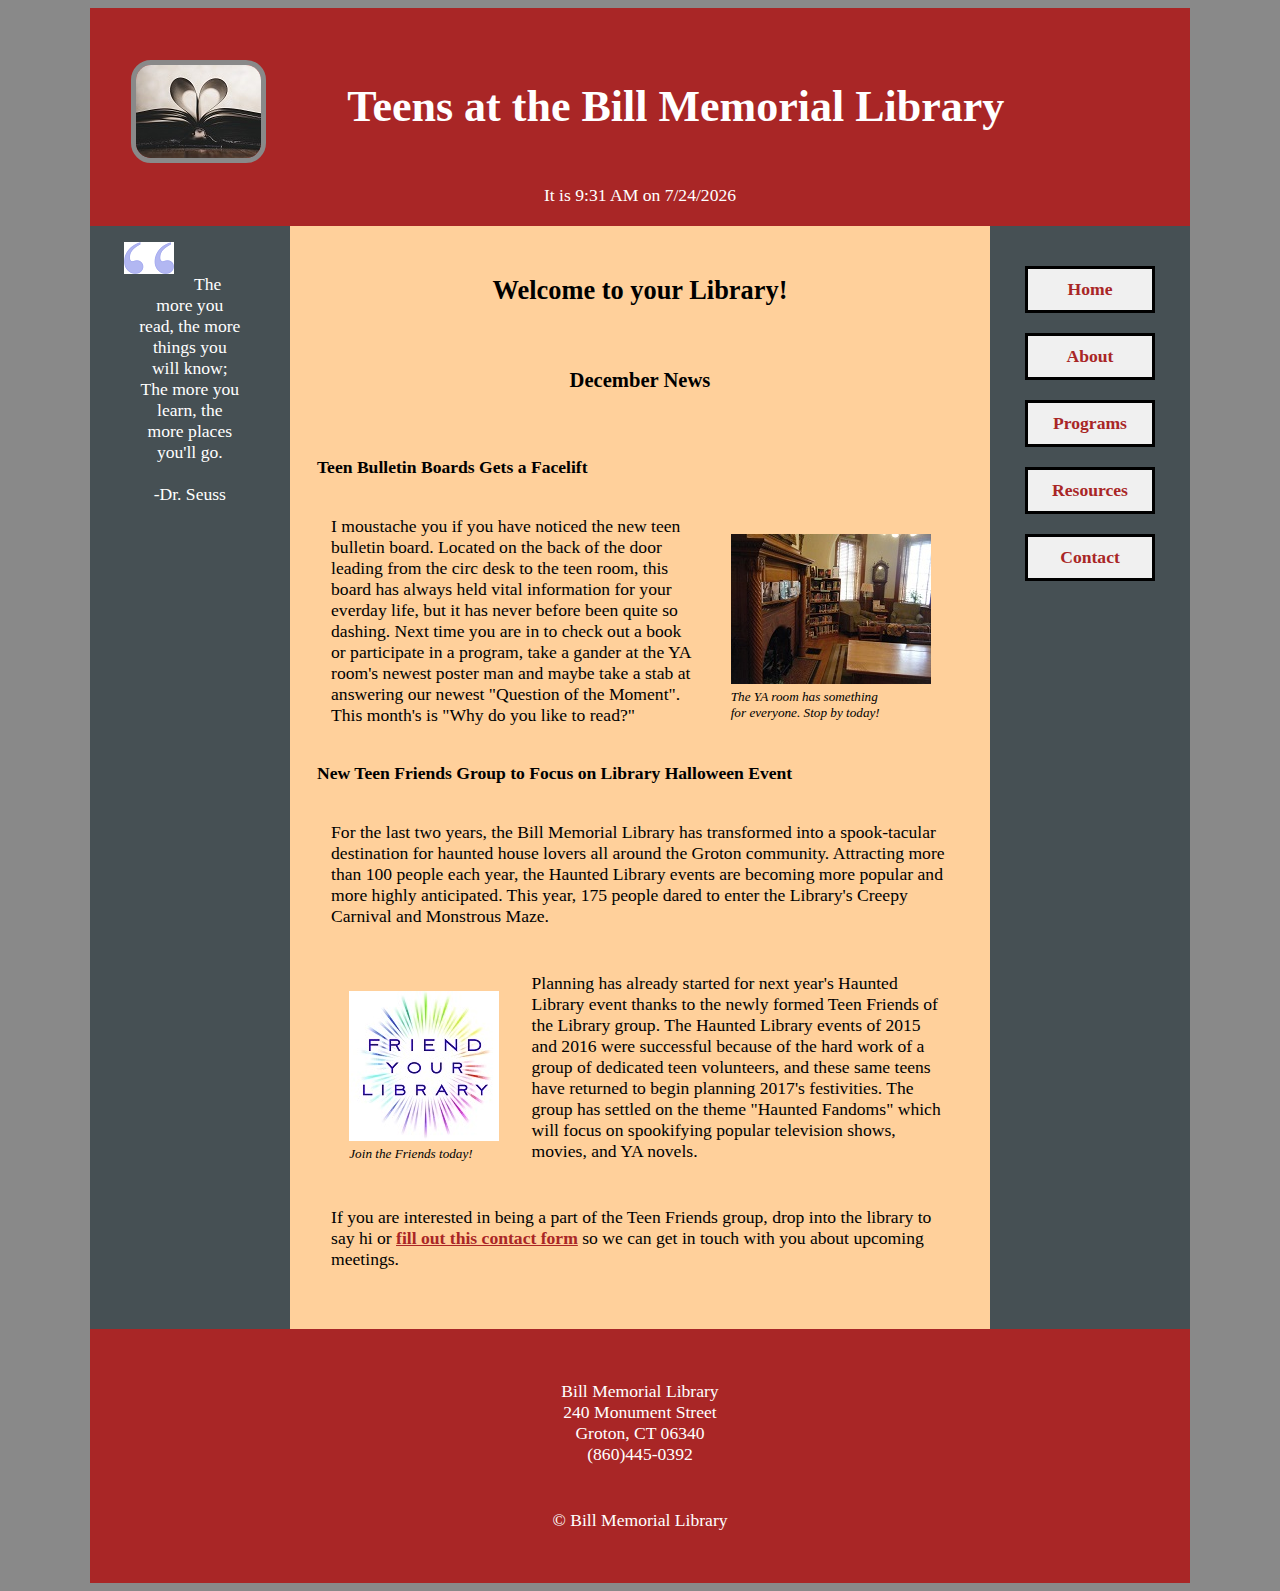
<file: index.html>
<!doctype html>
<html lang="en">

<head>
	<meta charset="utf-8">
	<title>Teens at the Bill Memorial Library</title>
	<meta name="desription" content="A page containing information for the teenage patrons of the Bill Memorial Library in Groton, CT">
	<meta name="viewport" content="width=device-width, initial-scale=1">
	<link rel="stylesheet" href="style.css">

	<!-- Timestamp Java Code Start -->
	<script>

	function printDate() {
    var d = new Date();
    var day = d.getDate();
    var month = d.getMonth() + 1;
    var year = d.getFullYear();
    var hours = d.getHours();
    var minutes = d.getMinutes();

    if (minutes < 10) {
        minutes = "0" + minutes;
    }

    var suffix = "AM";
    if (hours >= 12) {
        suffix = "PM";
        hours = hours - 12;
    }

    if (hours == 0) {
        hours = 12;
    }
   document.write("It is " + hours + ":" + minutes + " " + suffix + " on " + month + "/" + day + "/" + year);
	}
	</script>
	<!-- End Timestamp -->
</head>

<body>

<div class="contentWrapper">
<header class="banner">
	<img class="logoleft" src="bookheart.jpg" alt="A heart formed from the bent pages of a book">
	<h1>Teens at the Bill Memorial Library</h1>
	<script> printDate(); </script>
</header>

<div class="mainWrapper">

<main>
<h2>Welcome to your Library!</h2><br>

<h3>December News</h3><br>

<article>
	<h4>Teen Bulletin Boards Gets a Facelift</h4>

	<figure class="floatright">
		<img src="yafireplace.jpg" alt="The fireplace in the young adult room of the Bill Memorial Library">
		<figcaption>The YA room has something for everyone.  Stop by today!</figcaption>
	</figure>

	<p>I moustache you if you have noticed the new teen bulletin board.  Located on the back of the door leading from the circ desk to the teen room, this board has always held vital information for your everday life, but it has never before been quite so dashing.  Next time you are in to check out a book or participate in a program, take a gander at the YA room's newest poster man and maybe take a stab at answering our newest "Question of the Moment".  This month's is "Why do you like to read?"</p>

</article>

<article>
	<h4>New Teen Friends Group to Focus on Library Halloween Event</h4>

	<p>For the last two years, the Bill Memorial Library has transformed into a spook-tacular destination for haunted house lovers all around the Groton community.  Attracting more than 100 people each year, the Haunted Library events are becoming more popular and more highly anticipated.  This year, 175 people dared to enter the Library's Creepy Carnival and Monstrous Maze.</p>

	<figure  class="floatleft">
		<img src="friends.jpg" alt="Decorative text reading 'Friend Your Library'">
		<figcaption>Join the Friends today!</figcaption>
	</figure>

	<p>Planning has already started for next year's Haunted Library event thanks to the newly formed Teen Friends of the Library group.  The Haunted Library events of 2015 and 2016 were successful because of the hard work of a group of dedicated teen volunteers, and these same teens have returned to begin planning 2017's festivities.  The group has settled on the theme "Haunted Fandoms" which will focus on spookifying popular television shows, movies, and YA novels.</p>

	<p>If you are interested in being a part of the Teen Friends group, drop into the library to say hi or <a href="contact.html">fill out this contact form</a> so we can get in touch with you about upcoming meetings.</p>
</article>
</main>

<aside class="leftsidebar">
<img src="quote.png" alt="An open quotation mark" class="floatleft">

<p>The more you read, the more things you will know; The more you learn, the more places you'll go.<br><br>
-Dr. Seuss</p>
</aside>
</div> <!-- Ends "mainWrapper" -->

<aside class="rightsidebar">
<nav class="primary-menu">
	<ul>
		<li> <a href="index.html">Home</a></li>
		<li> <a href="about.html">About</a></li>
		<li> <a href="programs.html">Programs</a></li>
		<li> <a href="resources.html">Resources</a></li>
		<li> <a href="contact.html">Contact</a></li>
	</ul>
</nav>
</aside>

<footer class="clear">
	<p>Bill Memorial Library<br>
	240 Monument Street<br>
	Groton, CT 06340<br>
	(860)445-0392</p>

	<p class="copyright">&copy; <?php echo date("Y") ?> Bill Memorial Library</p>
</div> <!-- Ends "contentWrapper" -->

</body>


</html>
</file>
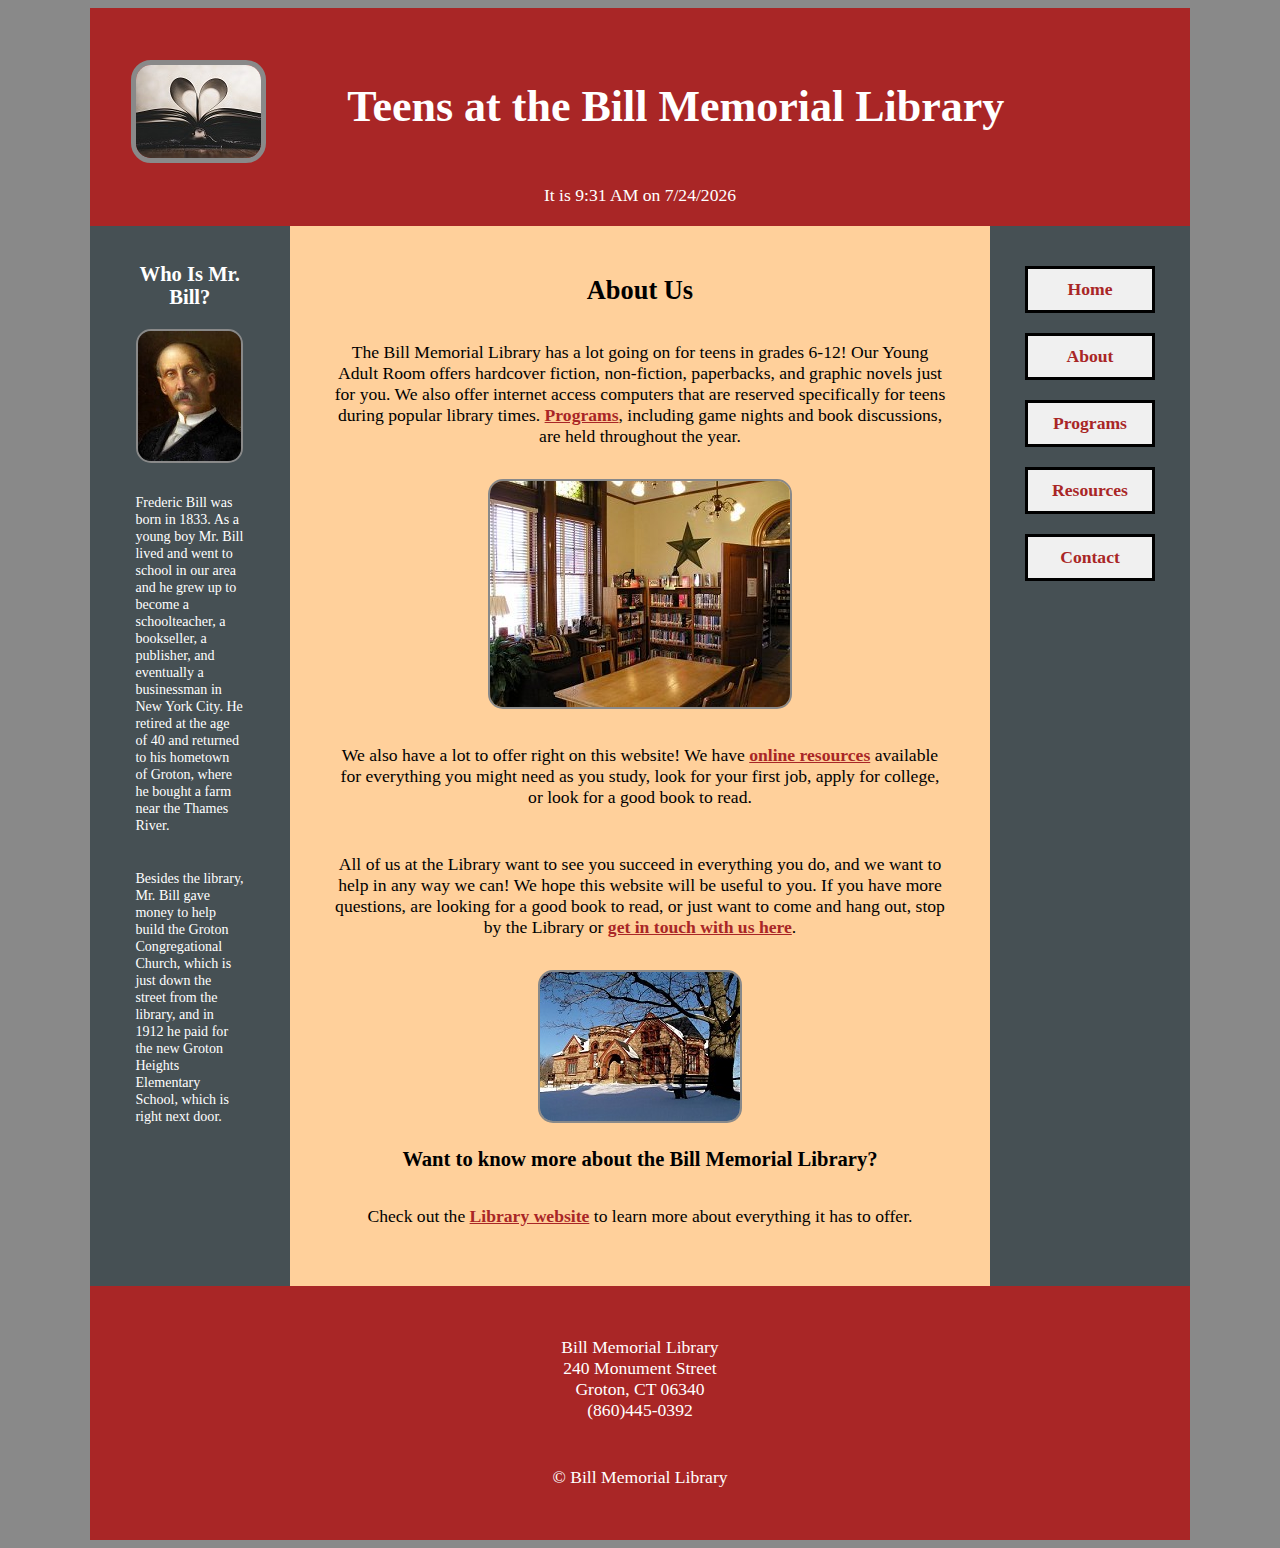
<file: about.html>
<!doctype html>
<html lang="en">

<head>
	<meta charset="utf-8">
	<title>About Us | Teens at the Bill Memorial Library</title>
	<meta name="desription" content="A description of the teen program and library collection at the Bill Memorial Library in Groton, CT">
	<meta name="viewport" content="width=device-width, initial-scale=1">
	<link rel="stylesheet" href="style.css">

	<!-- Timestamp Java Code Start -->
	<script>

	function printDate() {
    var d = new Date();
    var day = d.getDate();
    var month = d.getMonth() + 1;
    var year = d.getFullYear();
    var hours = d.getHours();
    var minutes = d.getMinutes();

    if (minutes < 10) {
        minutes = "0" + minutes;
    }

    var suffix = "AM";
    if (hours >= 12) {
        suffix = "PM";
        hours = hours - 12;
    }

    if (hours == 0) {
        hours = 12;
    }
   document.write("It is " + hours + ":" + minutes + " " + suffix + " on " + month + "/" + day + "/" + year);
	}
	</script>
	<!-- End Timestamp -->
</head>

<body>

<div class="contentWrapper">
<header class="banner">
	<img class="logoleft" src="bookheart.jpg" alt="A heart formed from the bent pages of a book">
	<h1>Teens at the Bill Memorial Library</h1>
	<script> printDate(); </script>
</header>

<div class="mainWrapper">

<main>
<h2>About Us</h2>

<p>The Bill Memorial Library has a lot going on for teens in grades 6-12!  Our Young Adult Room offers hardcover fiction, non-fiction, paperbacks, and graphic novels just for you.  We also offer internet access computers that are reserved specifically for teens during popular library times.  <a href="programs.html">Programs</a>, including game nights and book discussions, are held throughout the year.</p>

<img src="yaroom.jpg" alt="The young adult room at the Bill Memorial Library" class="bodyimg">

<p>We also have a lot to offer right on this website!  We have <a href="resources.html">online resources</a> available for everything you might need as you study, look for your first job, apply for college, or look for a good book to read.</p>

<p>All of us at the Library want to see you succeed in everything you do, and we want to help in any way we can!  We hope this website will be useful to you.  If you have more questions, are looking for a good book to read, or just want to come and hang out, stop by the Library or <a href="contact.html">get in touch with us here</a>.</p>

<img src="snowylibrary.jpg" alt="The Bill Memorial Library building after a light snow" class="bodyimg">

<h3>Want to know more about the Bill Memorial Library?</h3>

<p>Check out the <a href="http://www.billmemorial.org">Library website</a> to learn more about everything it has to offer.</p>
</main>

<aside class="leftsidebar">
<h3>Who Is Mr. Bill?</h3>

<img src="fredbill.jpg" alt="A portrait of Frederic Bill" class="bodyimg">

<p class="textleft">Frederic Bill was born in 1833. As a young boy Mr. Bill lived and went to school in our area and he grew up to become a schoolteacher, a bookseller, a publisher, and eventually a businessman in New York City. He retired at the age of 40 and returned to his hometown of Groton, where he bought a farm near the Thames River.</p>

<p class="textleft">Besides the library, Mr. Bill gave money to help build the Groton Congregational Church, which is just down the street from the library, and in 1912 he paid for the new Groton Heights Elementary School, which is right next door.</p>

</aside>
</div> <!-- Ends "mainWrapper" -->

<aside class="rightsidebar">
<nav class="primary-menu">
	<ul>
		<li> <a href="index.html">Home</a></li>
		<li> <a href="about.html">About</a></li>
		<li> <a href="programs.html">Programs</a></li>
		<li> <a href="resources.html">Resources</a></li>
		<li> <a href="contact.html">Contact</a></li>
	</ul>
</nav>
</aside>

<footer class="clear">
	<p>Bill Memorial Library<br>
	240 Monument Street<br>
	Groton, CT 06340<br>
	(860)445-0392</p>

	<p class="copyright">&copy; <?php echo date("Y") ?> Bill Memorial Library</p>
</footer>
</div> <!-- Ends "contentWrapper" -->

</body>
</html>
</file>
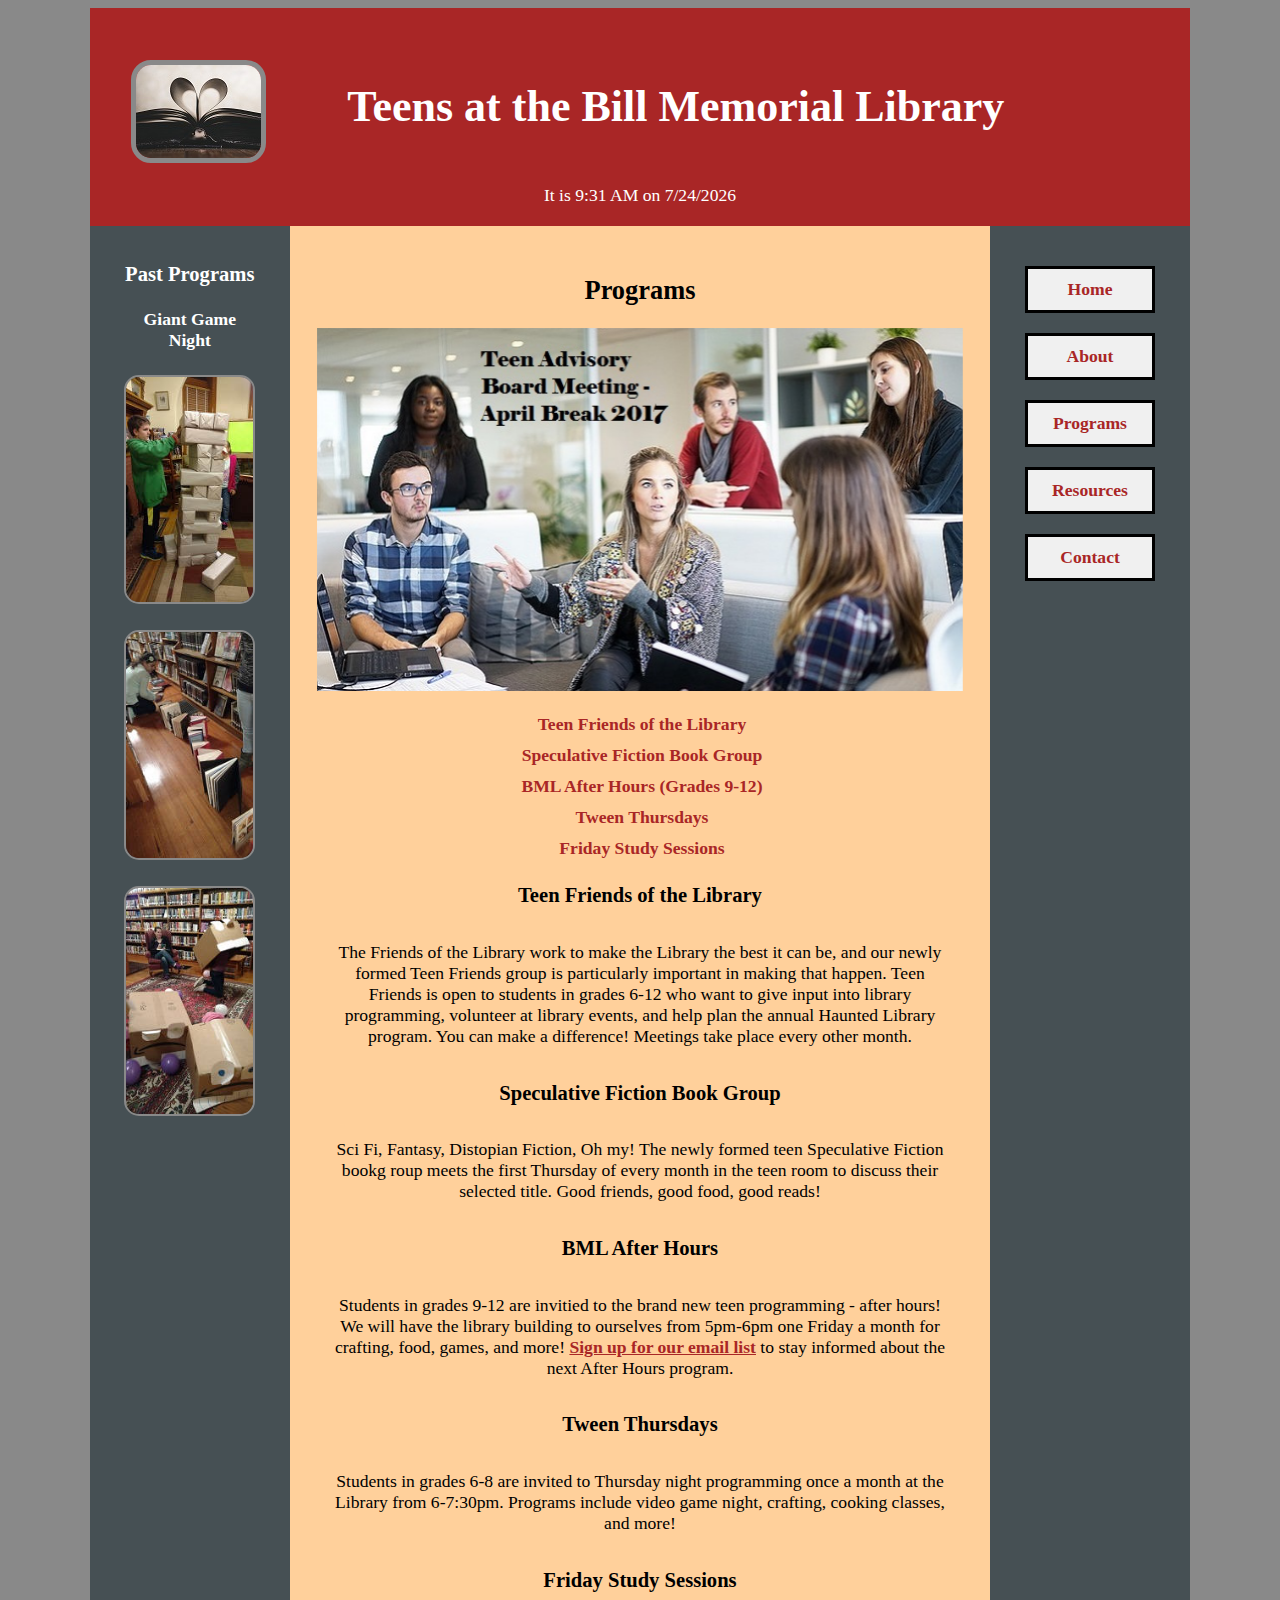
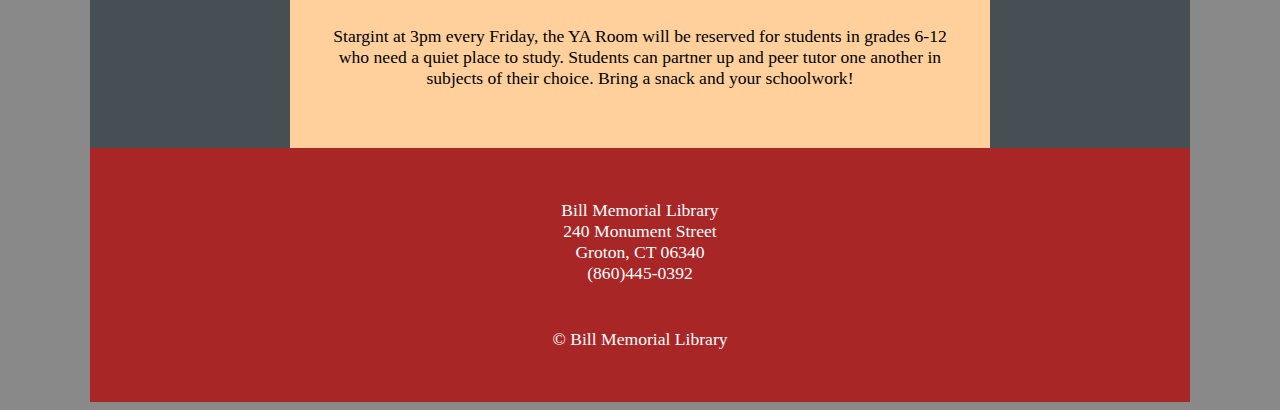
<file: programs.html>
<!doctype html>
<html lang="en">

<head>
	<meta charset="utf-8">
	<title>Programs | Teens at the Bill Memorial Library</title>
	<meta name="desription" content="Check out our upcoming programs and photos of our past programs.">
	<meta name="viewport" content="width=device-width, initial-scale=1">
	<link rel="stylesheet" href="style.css">
	<link rel="stylesheet" href="responsiveslides.css">

	<!-- Timestamp Java Code Start -->
	<script>

	function printDate() {
    var d = new Date();
    var day = d.getDate();
    var month = d.getMonth() + 1;
    var year = d.getFullYear();
    var hours = d.getHours();
    var minutes = d.getMinutes();

    if (minutes < 10) {
        minutes = "0" + minutes;
    }

    var suffix = "AM";
    if (hours >= 12) {
        suffix = "PM";
        hours = hours - 12;
    }

    if (hours == 0) {
        hours = 12;
    }
   document.write("It is " + hours + ":" + minutes + " " + suffix + " on " + month + "/" + day + "/" + year);
	}
	</script>
	<!-- End Timestamp -->

	<!-- Slideshow Java Code Start -->
	<script src="http://ajax.googleapis.com/ajax/libs/jquery/1.8.3/jquery.min.js"></script>
	<script src="js/responsiveslides.min.js"></script>
	<script>
	$(function() {
		$(".rslides").responsiveSlides();
	});
	</script>
	<!-- Slideshow Java Code End -->
</head>

<body>

<div class="contentWrapper">
<header class="banner">
	<img class="logoleft" src="bookheart.jpg" alt="A heart formed from the bent pages of a book">
	<h1>Teens at the Bill Memorial Library</h1>
	<script> printDate(); </script>
</header>

<div class="mainWrapper">

<main>
<h2>Programs</h2>

<!-- Slideshow -->
<ul class="rslides">
	<li><img src="brainstorming.jpg" alt="People brainstorming ideas" width="640" height="360"></li>
	<li><img src="dreambook.jpg" alt="An open book with a dog popping out" width="640" height="360"></li>
	<li><img src="studying.jpg" alt="Glasses, books, and a phone" width="640" height="360"></li>
</ul>
<!-- Slideshow Ends -->

<ul class="resourcesnav">
	<li><a href="#teenfriends">Teen Friends of the Library</a></li>
	<li><a href="#bookgroup">Speculative Fiction Book Group</a></li>
	<li><a href="#afterhours">BML After Hours (Grades 9-12)</a></li>
	<li><a href="#tweens">Tween Thursdays</a></li>
	<li><a href="#studygroup">Friday Study Sessions</a></li>
</ul>

<h3 id="teenfriends">Teen Friends of the Library</h3>
<p>The Friends of the Library work to make the Library the best it can be, and our newly formed Teen Friends group is particularly important in making that happen.  Teen Friends is open to students in grades 6-12 who want to give input into library programming, volunteer at library events, and help plan the annual Haunted Library program.  You can make a difference!  Meetings take place every other month.</p>

<h3 id="bookgroup">Speculative Fiction Book Group</h3>
<p>Sci Fi, Fantasy, Distopian Fiction, Oh my!  The newly formed teen Speculative Fiction bookg roup meets the first Thursday of every month in the teen room to discuss their selected title.  Good friends, good food, good reads!</p>

<h3 id="afterhours">BML After Hours</h3>
<p>Students in grades 9-12 are invitied to the brand new teen programming - after hours!  We will have the library building to ourselves from 5pm-6pm one Friday a month for crafting, food, games, and more!  <a href="contact.html">Sign up for our email list</a> to stay informed about the next After Hours program.</p>

<h3 id="tweens">Tween Thursdays</h3>
<p>Students in grades 6-8 are invited to Thursday night programming once a month at the Library from 6-7:30pm.  Programs include video game night, crafting, cooking classes, and more!</p>

<h3 id="studygroup">Friday Study Sessions</h3>
<p>Stargint at 3pm every Friday, the YA Room will be reserved for students in grades 6-12 who need a quiet place to study.  Students can partner up and peer tutor one another in subjects of their choice.  Bring a snack and your schoolwork!</p>
</main>

<aside class="leftsidebar">
<h3>Past Programs</h3>

<h4>Giant Game Night</h4>
<img src="gamenight1.jpg" alt="A teen playing giant Jenga" class="bodyimg"><br><br>
<img src="gamenight2.jpg" alt="Teens making dominoes with books" class="bodyimg"><br><br>
<img src="gamenight3.jpg" alt="Teens playing Hungry Hungry Hippos with cardboard boxes" class="bodyimg">
</aside>
</div> <!-- Ends "mainWrapper" -->

<aside class="rightsidebar">
	<nav class="primary-menu">
		<ul>
			<li> <a href="index.html">Home</a></li>
			<li> <a href="about.html">About</a></li>
			<li> <a href="programs.html">Programs</a></li>
			<li> <a href="resources.html">Resources</a></li>
			<li> <a href="contact.html">Contact</a></li>
		</ul>
	</nav>
</aside>

<footer class="clear">
	<p>Bill Memorial Library<br>
	240 Monument Street<br>
	Groton, CT 06340<br>
	(860)445-0392</p>

	<p class="copyright">&copy; <?php echo date("Y") ?> Bill Memorial Library</p>
</footer>
</div> <!-- Ends "contentWrapper" -->

</body>

</html>
</file>
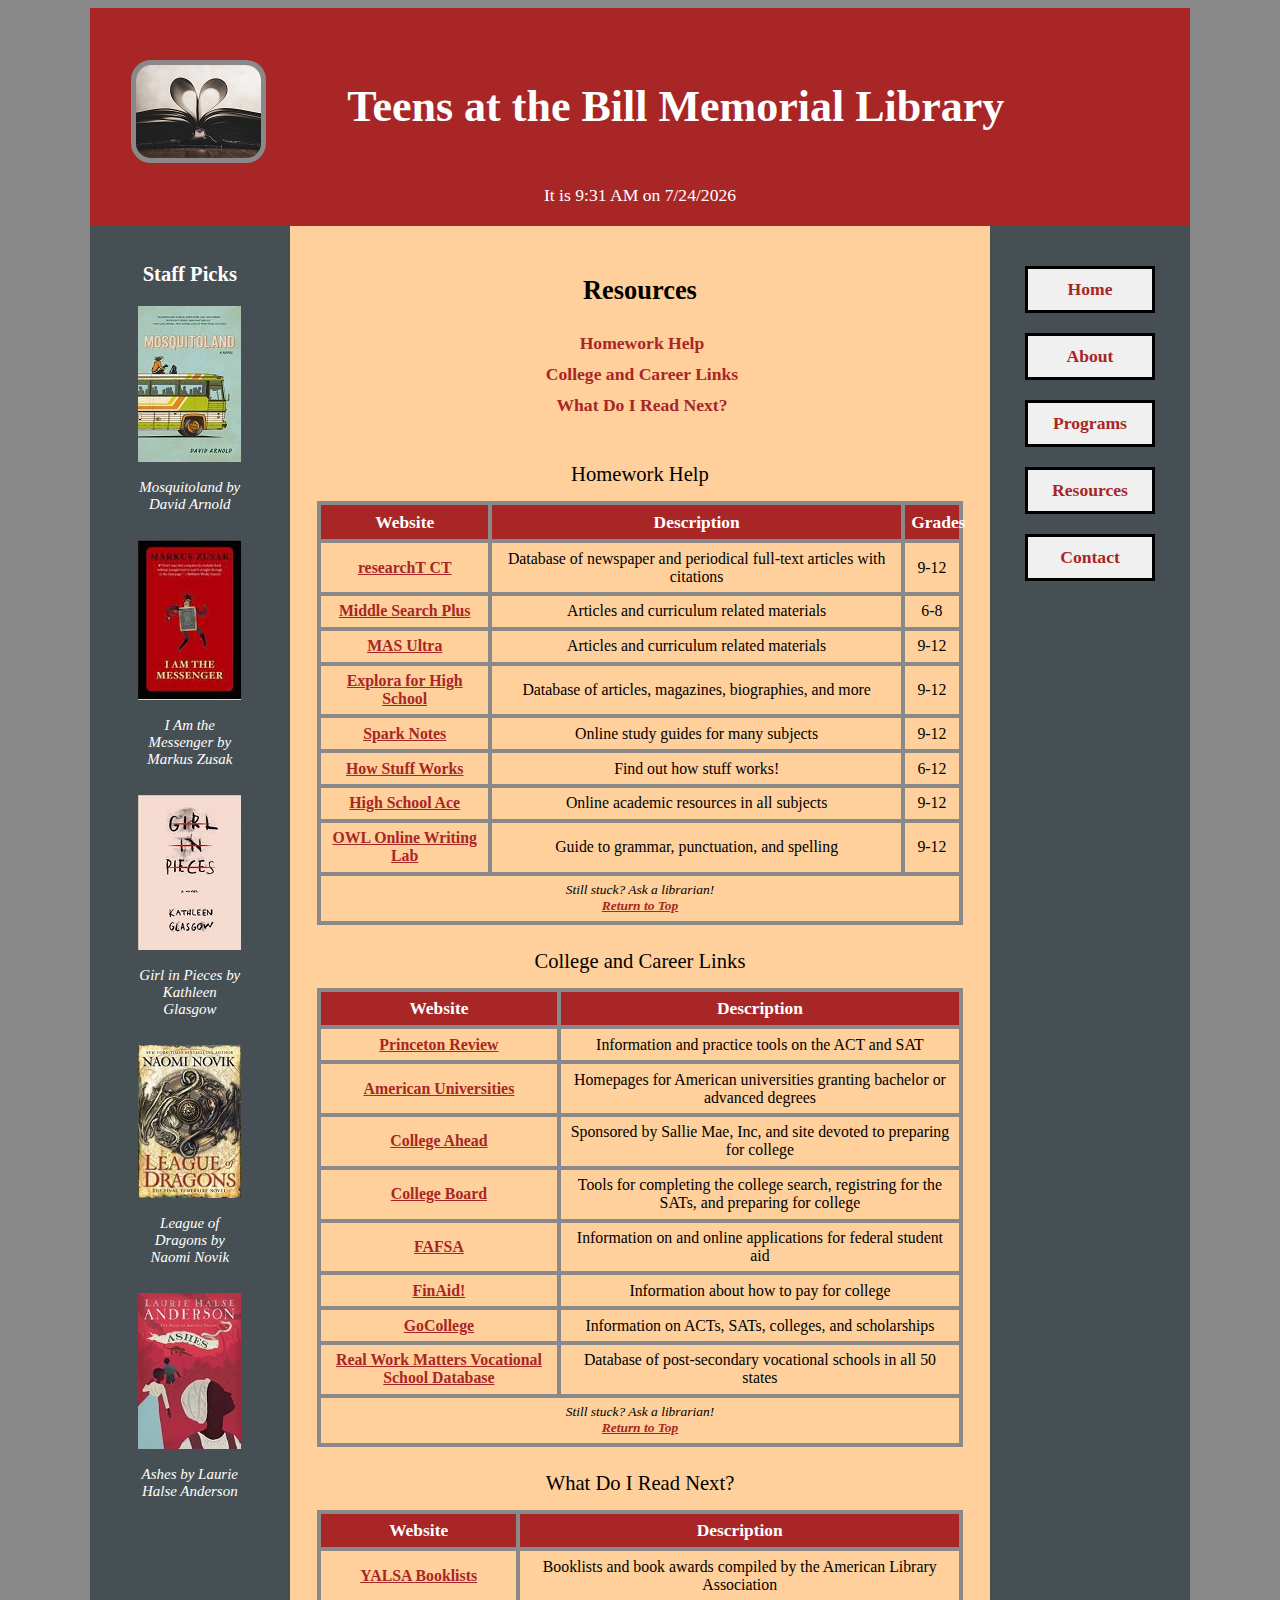
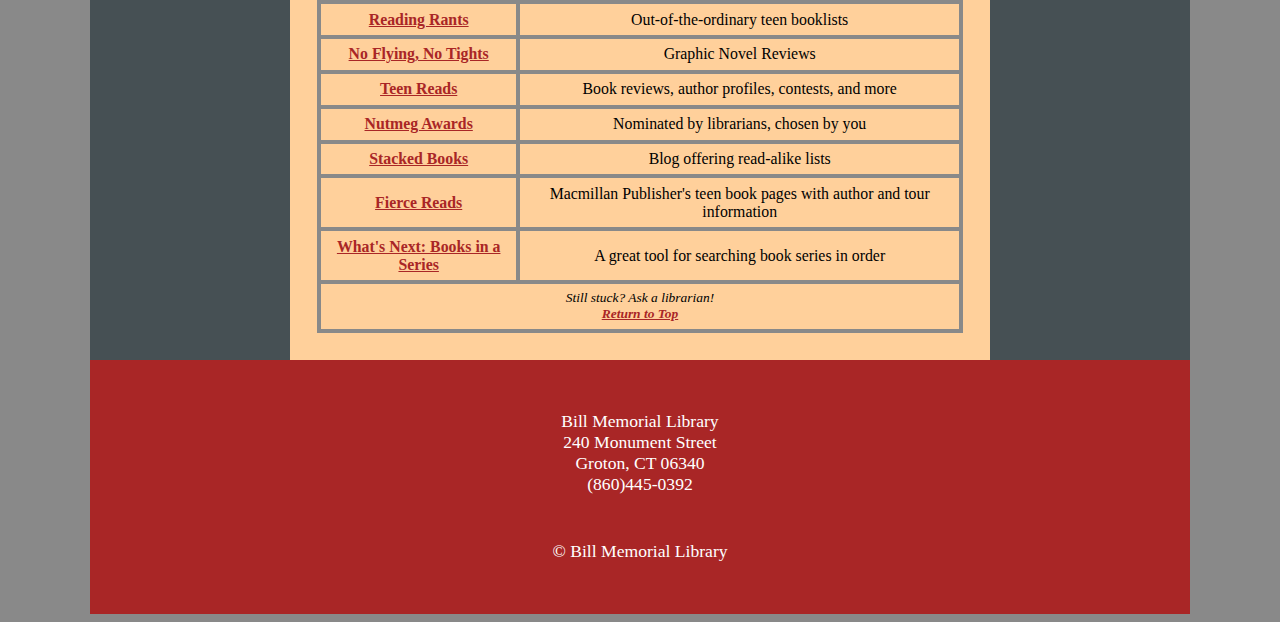
<file: resources.html>
<!doctype html>
<html lang="en">

<head>
	<meta charset="utf-8">
	<title>Resources | Teens at the Bill Memorial Library</title>
	<meta name="desription" content="Use these links for help with homework, finding your next book, or getting into college.">
	<meta name="viewport" content="width=device-width, initial-scale=1">
	<link rel="stylesheet" href="style.css">

	<!-- Timestamp Java Code Start -->
	<script>

	function printDate() {
    var d = new Date();
    var day = d.getDate();
    var month = d.getMonth() + 1;
    var year = d.getFullYear();
    var hours = d.getHours();
    var minutes = d.getMinutes();

    if (minutes < 10) {
        minutes = "0" + minutes;
    }

    var suffix = "AM";
    if (hours >= 12) {
        suffix = "PM";
        hours = hours - 12;
    }

    if (hours == 0) {
        hours = 12;
    }
   document.write("It is " + hours + ":" + minutes + " " + suffix + " on " + month + "/" + day + "/" + year);
	}
	</script>
	<!-- End Timestamp -->
</head>

<body>

<div class="contentWrapper">
<header class="banner">
	<img class="logoleft" src="bookheart.jpg" alt="A heart formed from the bent pages of a book">
	<h1>Teens at the Bill Memorial Library</h1>
	<script> printDate(); </script>
</header>

<div class="mainWrapper">

<main>
<h2 id="top">Resources</h2>

<ul class="resourcesnav">
	<li><a href="#homework">Homework Help</a></li>
	<li><a href="#college">College and Career Links</a></li>
	<li><a href="#read">What Do I Read Next?</a></li>
</ul>

<table>

	<caption id="homework">Homework Help</caption>

	<thead>
	<tr>
		<th>Website</th>
		<th>Description</th>
		<th>Grades</th>
	</tr>
	</thead>

	<tfoot>
		<tr><td colspan="3">Still stuck?  Ask a librarian!<br>
		<a href="#top">Return to Top</a></td></tr>
	</tfoot>

	<tbody>
		<tr>
			<td><a href="http://www.researchitct.org/classicpublic">researchT CT</a></td>
			<td>Database of newspaper and periodical full-text articles with citations</td>
			<td>9-12</td>
		</tr>

		<tr>
			<td><a href="http://search.ebscohost.com/login.aspx?authtype=ip,geo,cpid&geocustid=csl&custid=s1024272&profile=ehost_all&defaultdb=mih">Middle Search Plus</a></td>
			<td>Articles and curriculum related materials</td>
			<td>6-8</td>
		</tr>

		<tr>
			<td><a href="http://search.ebscohost.com/login.aspx?authtype=ip,geo,cpid&geocustid=csl&custid=s1024272&profile=ehost_all&defaultdb=ulh">MAS Ultra</a></td>
			<td>Articles and curriculum related materials</td>
			<td>9-12</td>
		</tr>

		<tr>
			<td><a href="http://search.ebscohost.com/login.aspx?authtype=ip,cpid&custid=s1024272&profile=expl_ss">Explora for High School</a></td>
			<td>Database of articles, magazines, biographies, and more</td>
			<td>9-12</td>
		</tr>

		<tr>
			<td><a href="http://www.sparknotes.com/">Spark Notes</a></td>
			<td>Online study guides for many subjects</td>
			<td>9-12</td>
		</tr>

		<tr>
			<td><a href="http://www.howstuffworks.com/">How Stuff Works</a></td>
			<td>Find out how stuff works!</td>
			<td>6-12</td>
		</tr>

		<tr>
			<td><a href="http://highschoolace.com/">High School Ace</a></td>
			<td>Online academic resources in all subjects</td>
			<td>9-12</td>
		</tr>

		<tr>
			<td><a href="https://owl.english.purdue.edu/owl/">OWL Online Writing Lab</a></td>
			<td>Guide to grammar, punctuation, and spelling</td>
			<td>9-12</td>
		</tr>
	<tbody>
</table>

<table>

	<caption id="college">College and Career Links</caption>

	<thead>
	<tr>
		<th>Website</th>
		<th>Description</th>
	</tr>
	</thead>

	<tfoot>
		<tr><td colspan="2">Still stuck?  Ask a librarian!<br>
		<a href="#top">Return to Top</a></td></tr>
	</tfoot>

	<tbody>
		<tr>
			<td><a href="http://www.princetonreview.com/">Princeton Review</a></td>
			<td>Information and practice tools on the ACT and SAT</td>
		</tr>

		<tr>
			<td><a href="http://www.clas.ufl.edu/CLAS/american-universities.html">American Universities</a></td>
			<td>Homepages for American universities granting bachelor or advanced degrees</td>
		</tr>

		<tr>
			<td><a href="https://www.salliemae.com/plan-for-college/">College Ahead</a></td>
			<td>Sponsored by Sallie Mae, Inc, and site devoted to preparing for college</td>
		</tr>

		<tr>
			<td><a href="https://www.collegeboard.org/">College Board</a></td>
			<td>Tools for completing the college search, registring for the SATs, and preparing for college</td>
		</tr>

		<tr>
			<td><a href="https://fafsa.ed.gov/index.htm">FAFSA</a></td>
			<td>Information on and online applications for federal student aid</td>
		</tr>

		<tr>
			<td><a href="http://www.finaid.org/">FinAid!</a></td>
			<td>Information about how to pay for college</td>
		</tr>

		<tr>
			<td><a href="http://www.gocollege.com/">GoCollege</a></td>
			<td>Information on ACTs, SATs, colleges, and scholarships</td>
		</tr>

		<tr>
			<td><a href="http://www.rwm.org/rwm/">Real Work Matters Vocational School Database</a></td>
			<td>Database of post-secondary vocational schools in all 50 states</td>
		</tr>
	<tbody>
</table>

<table>

	<caption id="read">What Do I Read Next?</caption>

	<thead>
	<tr>
		<th>Website</th>
		<th>Description</th>
	</tr>
	</thead>

	<tfoot>
		<tr><td colspan="2">Still stuck?  Ask a librarian!<br>
		<a href="#top">Return to Top</a></td></tr>
	</tfoot>

	<tbody>
		<tr>
			<td><a href="http://www.ala.org/yalsa/booklists">YALSA Booklists</a></td>
			<td>Booklists and book awards compiled by the American Library Association</td>
		</tr>

		<tr>
			<td><a href="http://www.readingrants.org/">Reading Rants</a></td>
			<td>Out-of-the-ordinary teen booklists</td>
		</tr>

		<tr>
			<td><a href="http://noflyingnotights.com/">No Flying, No Tights</a></td>
			<td>Graphic Novel Reviews</td>
		</tr>

		<tr>
			<td><a href="http://www.teenreads.com/">Teen Reads</a></td>
			<td>Book reviews, author profiles, contests, and more</td>
		</tr>

		<tr>
			<td><a href="http://www.nutmegaward.org/">Nutmeg Awards</a></td>
			<td>Nominated by librarians, chosen by you</td>
		</tr>

		<tr>
			<td><a href="http://www.stackedbooks.org/">Stacked Books</a></td>
			<td>Blog offering read-alike lists</td>
		</tr>

		<tr>
			<td><a href="http://www.fiercereads.com/">Fierce Reads</a></td>
			<td>Macmillan Publisher's teen book pages with author and tour information</td>
		</tr>

		<tr>
			<td><a href="http://ww2.kdl.org/libcat/whatsnext.asp">What's Next: Books in a Series</a></td>
			<td>A great tool for searching book series in order</td>
		</tr>
	<tbody>
</table>
</main>

<aside class="leftsidebar">
<h3>Staff Picks</h3>

<img src="mosquitoland.jpg" class="bookimg" alt="Cover art for Mosquitoland by David Arnold">
<p class="booktitles">Mosquitoland by David Arnold</p>

<img src="iamthemessenger.jpg" class="bookimg" alt="Cover art for I Am the Messenger by Markus Zusak">
<p class="booktitles">I Am the Messenger by Markus Zusak</p>

<img src="girlinpieces.jpg" class="bookimg" alt="Cover art for Girl in Pieces by Kathleen Glasgow">
<p class="booktitles">Girl in Pieces by Kathleen Glasgow</p>

<img src="leagueofdragons.jpg" class="bookimg" alt="Cover art for League of Dragons by Naomi Novik">
<p class="booktitles">League of Dragons by Naomi Novik</p>

<img src="ashes.jpg" class="bookimg" alt="Cover art for Ashes by Laurie Halse Anderson">
<p class="booktitles">Ashes by Laurie Halse Anderson</p>
</aside>
</div> <!-- Ends "mainWrapper" -->

<aside class="rightsidebar">
	<nav class="primary-menu">
		<ul>
			<li> <a href="index.html">Home</a></li>
			<li> <a href="about.html">About</a></li>
			<li> <a href="programs.html">Programs</a></li>
			<li> <a href="resources.html">Resources</a></li>
			<li> <a href="contact.html">Contact</a></li>
		</ul>
	</nav>
</aside>

<footer class="clear">
	<p>Bill Memorial Library<br>
	240 Monument Street<br>
	Groton, CT 06340<br>
	(860)445-0392</p>

	<p class="copyright">&copy; <?php echo date("Y") ?> Bill Memorial Library</p>
</footer>
</div> <!-- Ends "contentWrapper" -->

</body>

</html>
</file>
<file: style.css>
/* -- GLOBAL SETTINGS --*/

* {
	box-sizing: border-box;
}

a {
	font-weight: bold;
	color: rgb(169, 38, 38);
}

a:visited {
	text-decoration: none;
	color: rgb(137, 137, 137);
}

a:hover {
	text-decoration: none;
	background-color: rgb(169, 38, 38);
	color: rgb(255, 255, 255);
}


/* -- LAYOUT -- */

body {
	background-color: rgb(137,137,137);
	font-family: Baskerville, "Palatino Linotype", Times, serif;
	font-size: 1.1em;
}

header, footer {
	background-color: rgb(169, 38, 38);
	text-align: center;
	padding: 20px;
	margin: 0px;
	text-align: center;
	color: rgb(255, 255, 255);
}

h1 {
	margin: 5% 8%;
	font-size: 2.5em;
}

aside {
	color: rgb(255, 255, 255);
	margin: 0;
}

p {
	padding: .8em;
}

article {
	text-align: left;
}

.contentWrapper {
	margin: 0 auto;
	max-width: 1100px;
	background-image: linear-gradient(to right,
		rgb(70, 80, 84) 0%,
		rgb(70, 80, 84) 18.182%,
		rgb(255, 208, 155) 18.182%,
		rgb(255, 208, 155) 81.818%,
		rgb(70, 80, 84) 81.818%,
		rgb(70, 80, 84) 100%);
}

.mainWrapper /*900px*/{
	float: left;
	width: 81.818%;
}


.leftsidebar /*200px*/ {
	float: left;
	width: 18.182%;
	padding: 1.8%;
	text-align: center;
	margin-left: 2%;
}

main /*700px*/ {
	float: right;
	width: 77.78%;
	padding: 3%;
	margin: 0 auto;
	text-align: center;
	
}

.rightsidebar /*200px*/ {
	float: right;
	width: 18.182%;
	padding: 1.8%;
}

.clear {
	clear: both;
}

.textleft {
	text-align: left;
	font-size: .8em;
}

.booktitles {
	font-size:.85em;
	font-style: italic;
	margin-top: 0;
}

/* --- NAV BAR --- */

.primary-menu a {
	text-decoration: none;
	color: rgb(169, 38, 38);
	background-color: rgb(240, 240, 240);
	padding: 10px;
	margin: 20px 0px;
	display: block;
	font-weight: bold;
	border: 3px solid rgb(0, 0, 0);
}

.primary-menu a:hover {
	background-color: rgb(169, 38, 38);
	color: rgb(255, 255, 255);
	border: 3px solid rgb(255, 255, 255);
}

.primary-menu ul {
	list-style-type: none;
	padding: 0;
	margin: 0;
	text-align: center;
}

.primary-menu li {
	margin: 15px;
}

/* --- LISTS --- */

.hours {
	list-style-type: none;
	padding: 0;
	margin: 0;
	text-align: left;
}

.hours li {
	margin: 3.5% 0;
}

.hours ul {
	list-style-type: none;
}

.resourcesnav {
	list-style-type: none;
}

.resourcesnav a, .resourcesnav li {
	text-decoration: none;
	margin-left: -18px;
	padding: 5px 0;
}

/* --- FORM --- */

form {
	font-size: 14px;
	font-family: Georgia, sans-serif;
	border: 8px solid rgb(169, 38, 38);
	padding: 3%;
	text-align: left;
}

legend {
	font-size: 16px;
	font-weight: bold;
}

label {
	display: inline-block;
	width: 20em;
	margin: 1.5%;
}

.sidebyside {
	display: inline;
}

fieldset {
	margin: 2.5%;
}

/* --- TABLES --- */

table, table td, table th {
	border: 4px solid rgb(137, 137, 137);
}

table td, table th {
	padding: 1%; 
}

table caption {
	font-size: 1.3em;
	margin: 25px 0 15px 0
}

table {
	border-collapse: collapse;
	margin: auto;
	width: 100%;
	font-size: .9em;
}

table th {
	font-size: 1.1em;
	color: rgb(255, 255, 255);
	background-color: rgb(169, 38, 38);
}

tfoot {
	font-size: .85em;
	font-style: italic;
}

/* --- IMAGES --- */

img {
	max-width: 100%;
	height: auto;
	margin: auto;
}


.logoleft {
	border: 5px solid rgb(137, 137, 137);
	margin-left: 2%;
	border-radius: 20px;
	float: left;
	max-width: 30%;
	margin-top: 3%;
}

.bodyimg {
	border: 2px solid rgb(137, 137, 137);
	border-radius: 15px;
}

.floatleft {
	float: left;
}

.floatright {
	float: right;
}

figcaption {
	font-size:.75em;
	font-style: italic;
	max-width: 150px;
}

figure {
	margin: 5%;
}

/* --- RESPONSIVE SCREEN MEDIA QUERIES ~ Needs to be second to last --- */

@media (max-width: 701px) {
	main, .rightsidebar, .leftsidebar, .mainWrapper {
		float: none;
		width: auto;
		clear: both;
	}
	
	.contentWrapper {
		background-image: none;
	}
	
	main {
		background-color: rgb(255, 208, 155);
		margin: 0;
	}
	
	aside {
		background-color: rgb(70, 80, 84);
	}
	
	.rightsidebar, .leftsidebar, main {
		margin: 25px 0 0 0;
	}
}

@media (min-width: 702px) and (max-width: 930px) {
	.rightsidebar {
		float: none;
		width: auto;
		clear: both;
		background-color: rgb(70, 80, 84);
	}
	
	.mainWrapper {
		margin-bottom: 25px;
		float: left;
	}
	
	.contentWrapper {
		background-image: linear-gradient(to right,
		rgb(70, 80, 84) 0%,
		rgb(70, 80, 84) 20%,
		rgb(255, 208, 155) 20%,
		rgb(255, 208, 155) 100%);
	}
	
	main {
		float: right; 
		width: 75%;
	}
	
	.leftsidebar {
		float: left; 
		width: 25%;
		margin: 0 auto
	}
}
	

/* --- PRINT MEDIA QUERIES ~ Needs to be last --- */

@media print {
	* {
		background: rgb(255,255,255) !important;
	}
	
	:not(table):not(td) {
		border: 0 !important;
	}
	
	footer, aside, .logoleft, .rslides {
		display: none;
	}
	
	main, aside {
		width: auto;
		float: none;
	}
}
</file>
<file: responsiveslides.css>
/*! http://responsiveslides.com v1.55 by @viljamis */

.rslides {
  position: relative;
  list-style: none;
  overflow: hidden;
  width: 100%;
  padding: 0;
  margin: 0;
  }

.rslides li {
  -webkit-backface-visibility: hidden;
  position: absolute;
  display: none;
  width: 100%;
  left: 0;
  top: 0;
  }

.rslides li:first-child {
  position: relative;
  display: block;
  float: left;
  }

.rslides img {
  display: block;
  height: auto;
  float: left;
  width: 100%;
  border: 0;
  }
</file>
